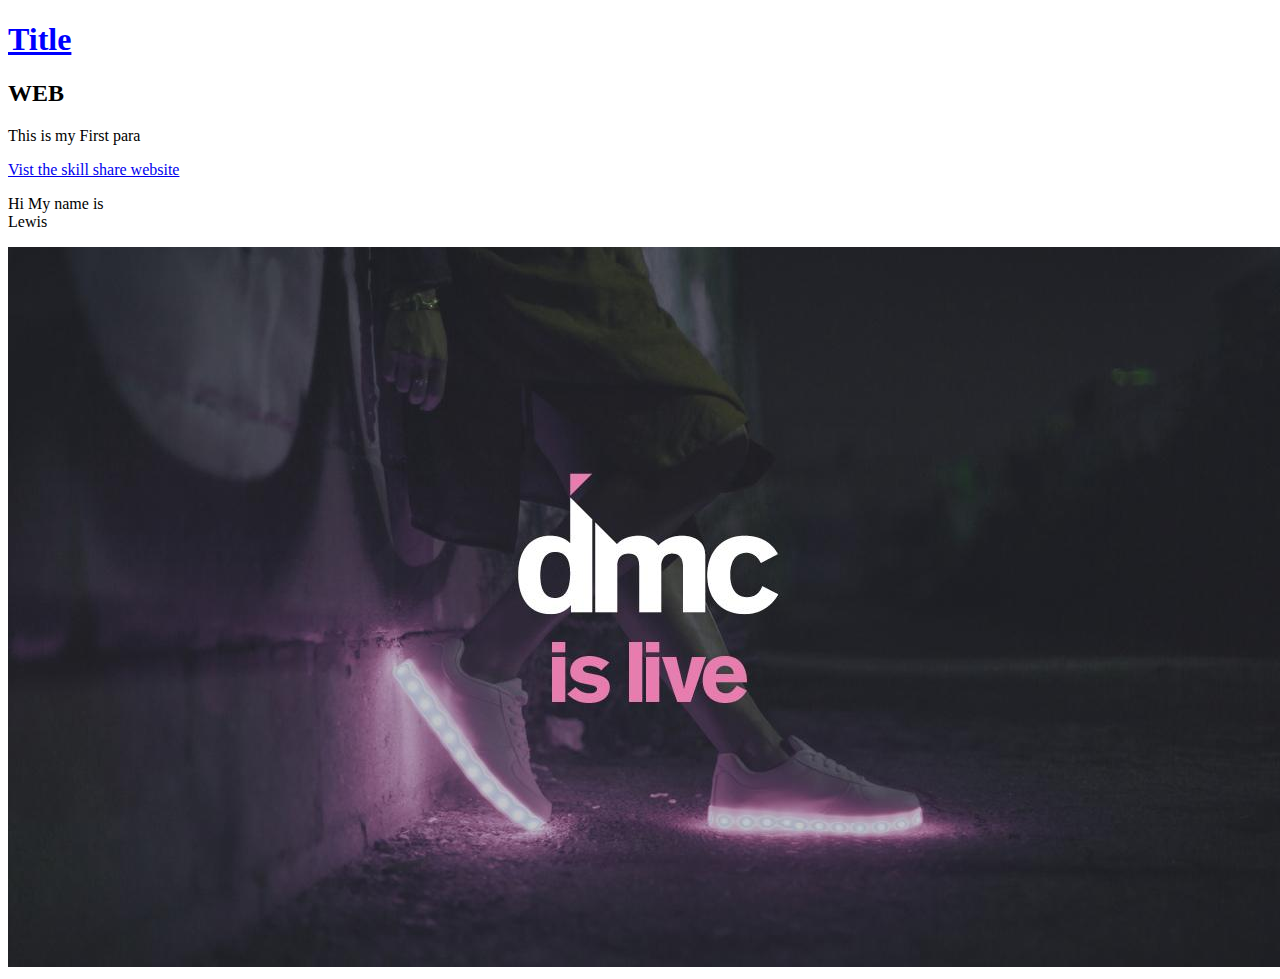
<file: web.html>
<!DOCTYPE html>
<html>
<head>
	<title>LEWIS</title>
</head>

<body>
	
<h1 style="color:blue; 
text-decoration: underline;
">Title</h1>
<h2>WEB</h2>
<p>This is my First para
</p>
<div>
	<div>
		<div>
			<a href="https://www.skillshare.com" target="_blank"> Vist the skill share website</a>
		</div>
	</div>
</div>

<p> Hi My name is <br>
Lewis
</p>

<img src="Test.jpg">

</body>
</html>
</file>
